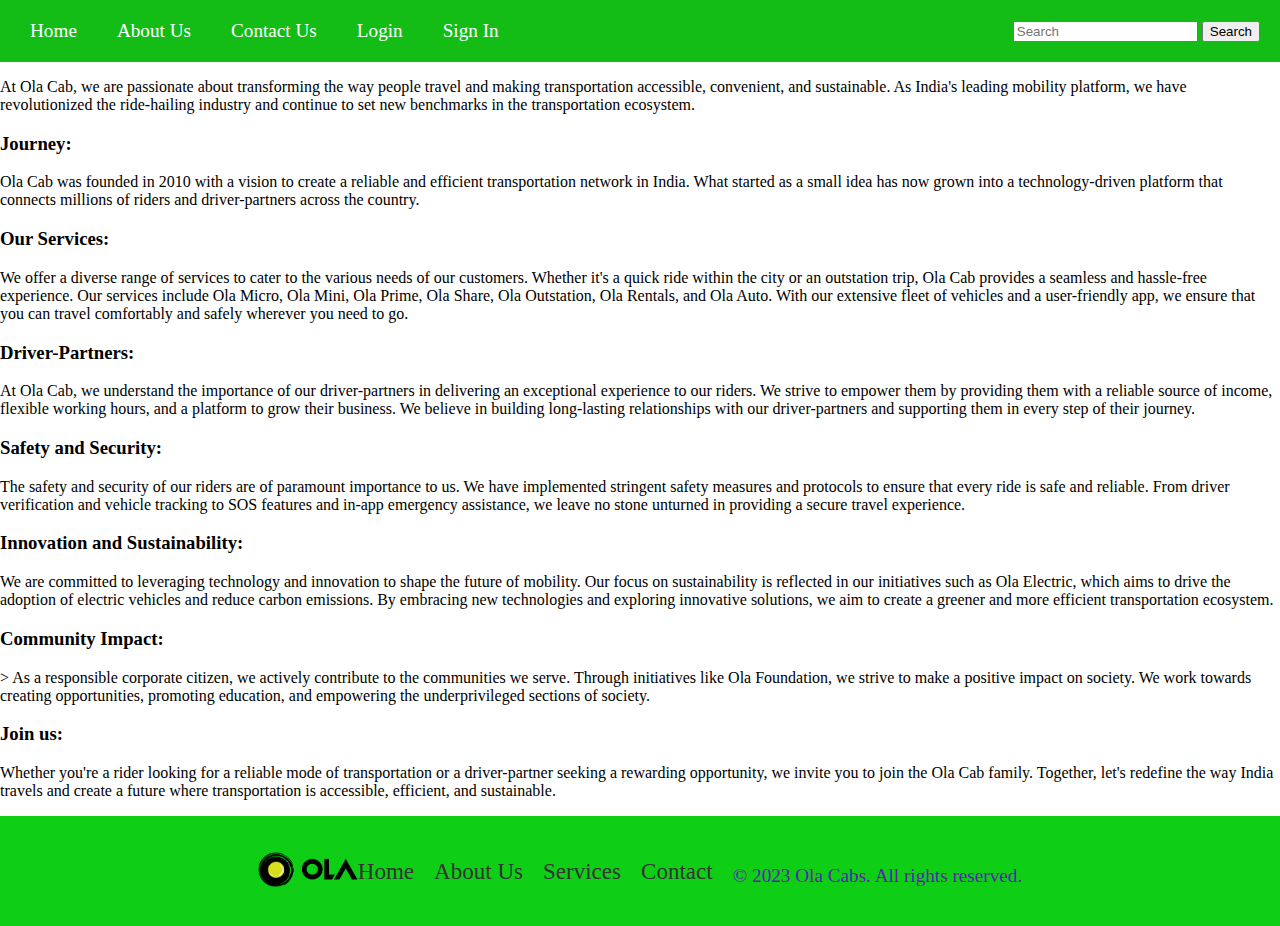
<file: about.html>
<!DOCTYPE html>
<html>
<head>
  <link rel="stylesheet" type="text/css" href="styles.css">

  <link href="https://cdn.jsdelivr.net/npm/bootstrap@5.0.2/dist/css/bootstrap.min.css" rel="stylesheet" integrity="sha384-EVSTQN3/azprG1Anm3QDgpJLIm9Nao0Yz1ztcQTwFspd3yD65VohhpuuCOmLASjC" crossorigin="anonymous">
  <script src="https://cdn.jsdelivr.net/npm/@popperjs/core@2.9.2/dist/umd/popper.min.js" integrity="sha384-IQsoLXl5PILFhosVNubq5LC7Qb9DXgDA9i+tQ8Zj3iwWAwPtgFTxbJ8NT4GN1R8p" crossorigin="anonymous"></script>
  <script src="https://cdn.jsdelivr.net/npm/bootstrap@5.0.2/dist/js/bootstrap.min.js" integrity="sha384-cVKIPhGWiC2Al4u+LWgxfKTRIcfu0JTxR+EQDz/bgldoEyl4H0zUF0QKbrJ0EcQF" crossorigin="anonymous"></script>
  <title>About Us</title>
  <style>
   body{
    background-color: white;
   }
   .p{
    font-size: 100%;
    font-family: 'Times New Roman', Times, serif;
    font-style: italic;
    
    
    
   } 
   
  
  </style>
</head>
<body>
  <nav>
    <ul class="navbar">
      <li><a href="index.html">Home</a></li>
      <li><a href="about.html">About Us</a></li>
      <li><a href="contact.html">Contact Us</a></li>
      <li ><a href="login.html">Login</a></li>
      <li><a href="sign in .html">Sign In</a></li>
      <li style="margin-left: auto;"></li>
      <form class="d-flex">
        <input class="form-control me-2" type="search" placeholder="Search" aria-label="Search">
        <button class="btn btn-outline-success" type="submit">Search</button>
      </form>
    </ul>
  </nav>
 
  
 
  <p> 
    

    At Ola Cab, we are passionate about transforming the way people travel and making transportation accessible, convenient, and sustainable. As India's leading mobility platform, we have revolutionized the ride-hailing industry and continue to set new benchmarks in the transportation ecosystem.<br>
    
    <h3> Journey:</h3>
    
    Ola Cab was founded in 2010 with a vision to create a reliable and efficient transportation network in India. What started as a small idea has now grown into a technology-driven platform that connects millions of riders and driver-partners across the country.
    
    <h3>Our Services:</h3>
    
    We offer a diverse range of services to cater to the various needs of our customers. Whether it's a quick ride within the city or an outstation trip, Ola Cab provides a seamless and hassle-free experience. Our services include Ola Micro, Ola Mini, Ola Prime, Ola Share, Ola Outstation, Ola Rentals, and Ola Auto. With our extensive fleet of vehicles and a user-friendly app, we ensure that you can travel comfortably and safely wherever you need to go.
    
   <h3> Driver-Partners:</h3>
    
    At Ola Cab, we understand the importance of our driver-partners in delivering an exceptional experience to our riders. We strive to empower them by providing them with a reliable source of income, flexible working hours, and a platform to grow their business. We believe in building long-lasting relationships with our driver-partners and supporting them in every step of their journey.
    
   <h3> Safety and Security:</h3>
    
    The safety and security of our riders are of paramount importance to us. We have implemented stringent safety measures and protocols to ensure that every ride is safe and reliable. From driver verification and vehicle tracking to SOS features and in-app emergency assistance, we leave no stone unturned in providing a secure travel experience.
    
   <h3> Innovation and Sustainability:</h3>
    
    We are committed to leveraging technology and innovation to shape the future of mobility. Our focus on sustainability is reflected in our initiatives such as Ola Electric, which aims to drive the adoption of electric vehicles and reduce carbon emissions. By embracing new technologies and exploring innovative solutions, we aim to create a greener and more efficient transportation ecosystem.
    
    <h3>Community Impact:</h3>>
    
    As a responsible corporate citizen, we actively contribute to the communities we serve. Through initiatives like Ola Foundation, we strive to make a positive impact on society. We work towards creating opportunities, promoting education, and empowering the underprivileged sections of society.
    
   <h3> Join us:</h3>
    
    Whether you're a rider looking for a reliable mode of transportation or a driver-partner seeking a rewarding opportunity, we invite you to join the Ola Cab family. Together, let's redefine the way India travels and create a future where transportation is accessible, efficient, and sustainable.</p>
    <footer>
      <div class="container">
        <div class="footer-content">
          <div class="footer-logo">
            <img src="logo.png" alt="Logo">
          </div>
          <div class="footer-links">
            <ul>
              <li><a href="index.html">Home</a></li>
              <li><a href="about.html">About Us</a></li>
              <li><a href="services.html">Services</a></li>
              <li><a href="contact.html">Contact</a></li>
            </ul>
          </div>
        </div>
        <div class="footer-bottom">
          <p>&copy; 2023 Ola Cabs. All rights reserved.</p>
        </div>
      </div>
    </footer>
</body>
</html>
</file>
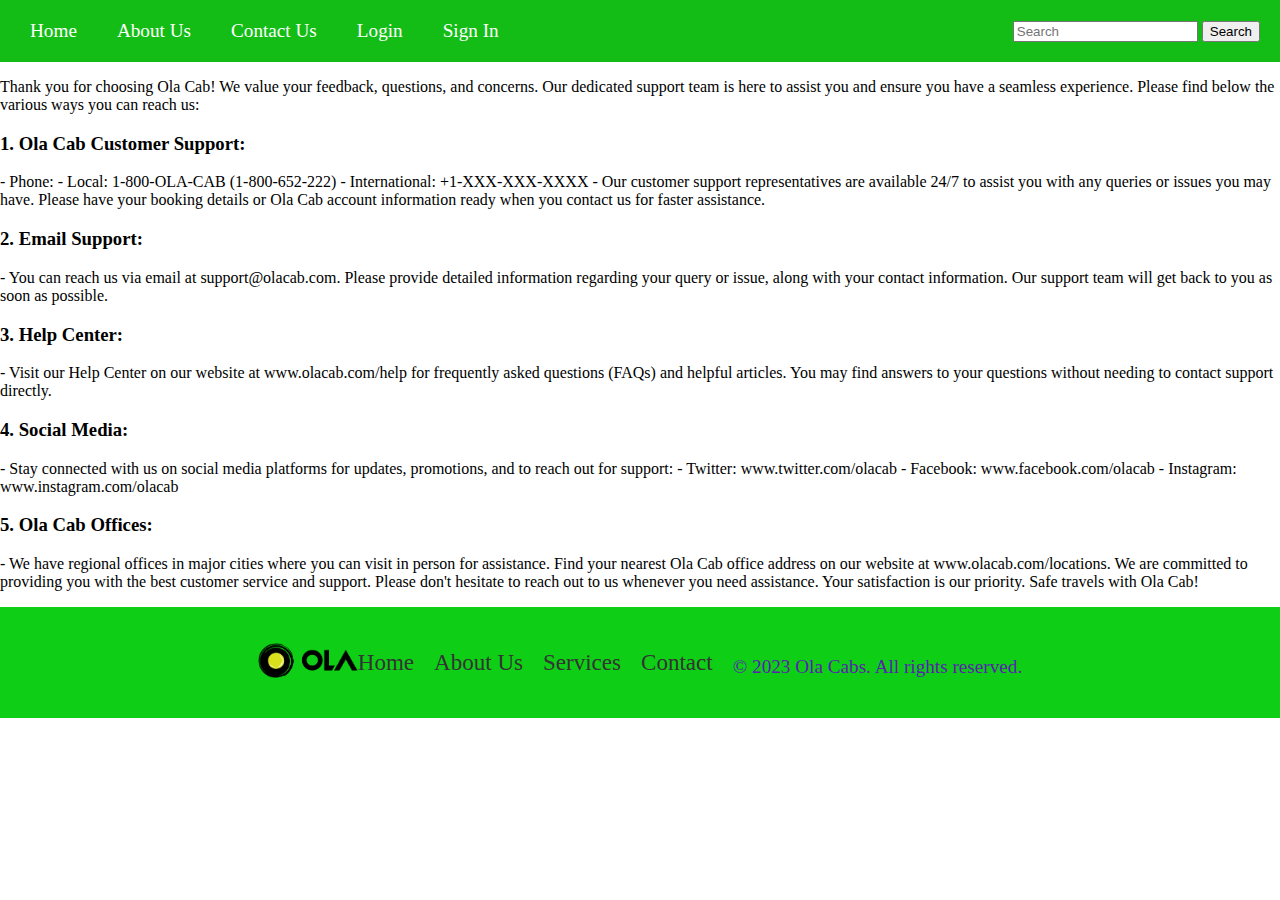
<file: contact.html>
<!DOCTYPE html>
<html lang="en">
<head>
  <link rel="stylesheet" type="text/css" href="styles.css">
  <link href="https://cdn.jsdelivr.net/npm/bootstrap@5.0.2/dist/css/bootstrap.min.css" rel="stylesheet" integrity="sha384-EVSTQN3/azprG1Anm3QDgpJLIm9Nao0Yz1ztcQTwFspd3yD65VohhpuuCOmLASjC" crossorigin="anonymous">
  <script src="https://cdn.jsdelivr.net/npm/@popperjs/core@2.9.2/dist/umd/popper.min.js" integrity="sha384-IQsoLXl5PILFhosVNubq5LC7Qb9DXgDA9i+tQ8Zj3iwWAwPtgFTxbJ8NT4GN1R8p" crossorigin="anonymous"></script>
  <script src="https://cdn.jsdelivr.net/npm/bootstrap@5.0.2/dist/js/bootstrap.min.js" integrity="sha384-cVKIPhGWiC2Al4u+LWgxfKTRIcfu0JTxR+EQDz/bgldoEyl4H0zUF0QKbrJ0EcQF" crossorigin="anonymous"></script>
  <meta charset="UTF-8">
  <meta name="viewport" content="width=device-width, initial-scale=1.0">
  <title>Contact us</title>
  <style>
    body{
      background-color: white;
    }
    .p{
      font-size: larger;
    }
    .footer {
      background-color: #0a2926;
      text-align: center;
      padding: 20px;
      color: #ffffff;
      font-family: Arial, sans-serif;
      font-size:larger;
   }


  </style>
</head>
<body>
  <nav>
    <ul class="navbar">
      <li><a href="index.html">Home</a></li>
      <li><a href="about.html">About Us</a></li>
      <li><a href="contact.html">Contact Us</a></li>
      <li ><a href="login.html">Login</a></li>
      <li><a href="sign in .html">Sign In</a></li>
      <li style="margin-left: auto;"></li>
      <form class="d-flex">
        <input class="form-control me-2" type="search" placeholder="Search" aria-label="Search">
        <button class="btn btn-outline-success" type="submit">Search</button>
      </form>
    </ul>
  </nav>
 
  
  <p>


Thank you for choosing Ola Cab! We value your feedback, questions, and concerns. Our dedicated support team is here to assist you and ensure you have a seamless experience. Please find below the various ways you can reach us:

<h3>1. Ola Cab Customer Support:</h3>
   - Phone: 
     - Local: 1-800-OLA-CAB (1-800-652-222)
     - International: +1-XXX-XXX-XXXX
   - Our customer support representatives are available 24/7 to assist you with any queries or issues you may have. Please have your booking details or Ola Cab account information ready when you contact us for faster assistance.

<h3>2. Email Support:</h3>
   - You can reach us via email at support@olacab.com. Please provide detailed information regarding your query or issue, along with your contact information. Our support team will get back to you as soon as possible.

<h3>3. Help Center:</h3>
   - Visit our Help Center on our website at www.olacab.com/help for frequently asked questions (FAQs) and helpful articles. You may find answers to your questions without needing to contact support directly.

<h3> 4. Social Media:</h3>
   - Stay connected with us on social media platforms for updates, promotions, and to reach out for support:
     - Twitter: www.twitter.com/olacab
     - Facebook: www.facebook.com/olacab
     - Instagram: www.instagram.com/olacab

<h3>5. Ola Cab Offices:</h3>
   - We have regional offices in major cities where you can visit in person for assistance. Find your nearest Ola Cab office address on our website at www.olacab.com/locations.

We are committed to providing you with the best customer service and support. Please don't hesitate to reach out to us whenever you need assistance. Your satisfaction is our priority.

Safe travels with Ola Cab!
  </p>
  <footer>
    <div class="container">
      <div class="footer-content">
        <div class="footer-logo">
          <img src="logo.png" alt="Logo">
        </div>
        <div class="footer-links">
          <ul>
            <li><a href="index.html">Home</a></li>
            <li><a href="about.html">About Us</a></li>
            <li><a href="services.html">Services</a></li>
            <li><a href="contact.html">Contact</a></li>
          </ul>
        </div>
      </div>
      <div class="footer-bottom">
        <p>&copy; 2023 Ola Cabs. All rights reserved.</p>
      </div>
    </div>
  </footer>
</body>
</html>
</file>
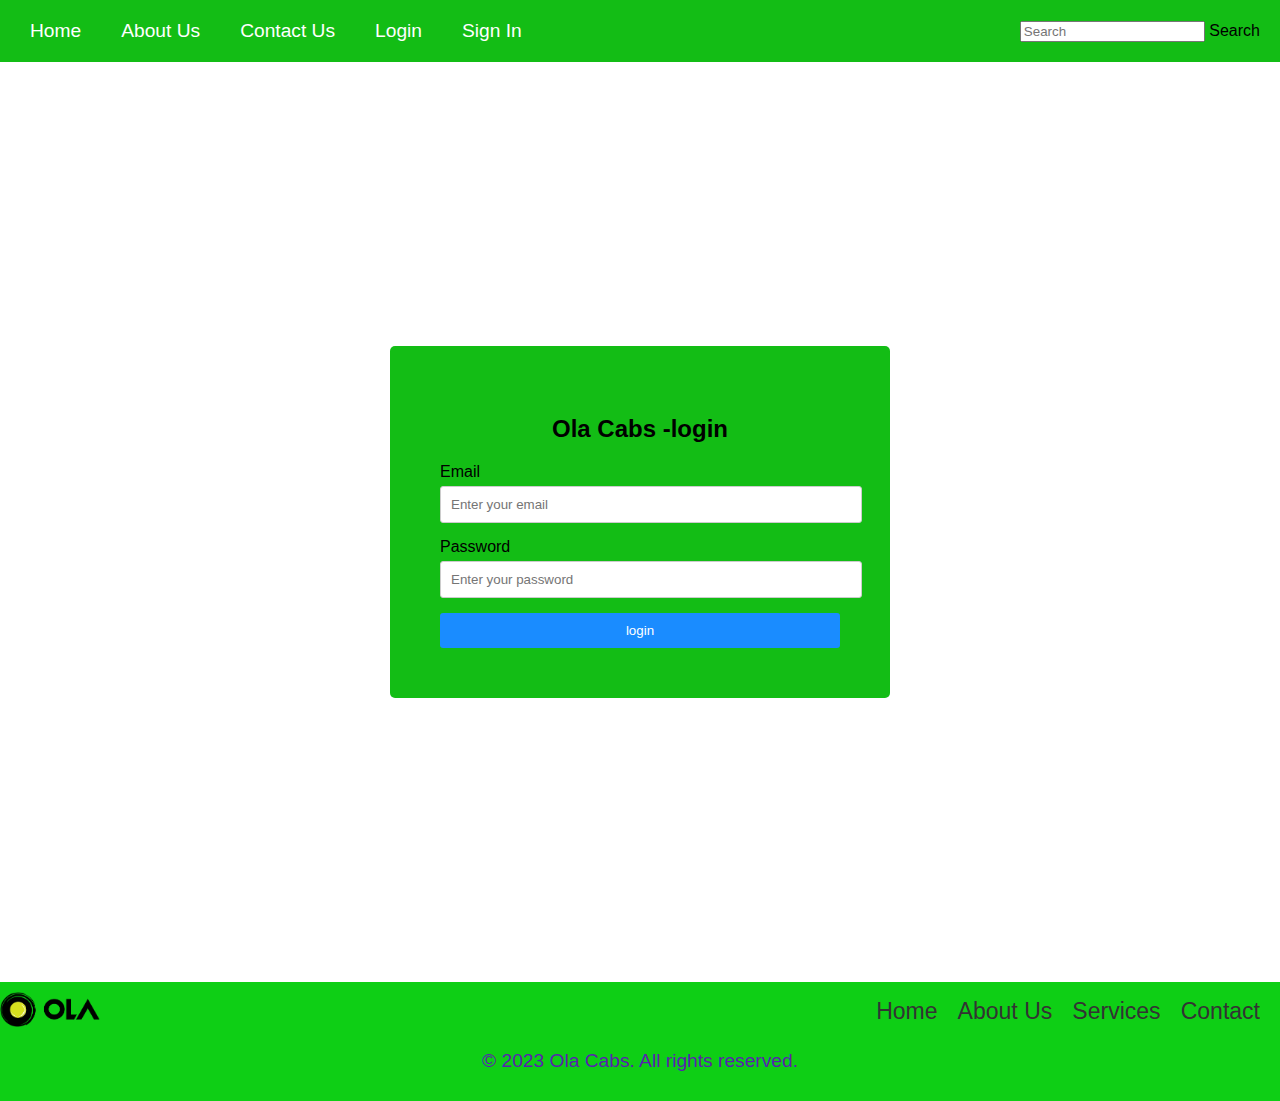
<file: login.html>
<!DOCTYPE html>
<html>
<head>
  <link rel="stylesheet" href="https://cdnjs.cloudflare.com/ajax/libs/font-awesome/6.4.0/css/all.min.css" integrity="sha512-iecdLmaskl7CVkqkXNQ/ZH/XLlvWZOJyj7Yy7tcenmpD1ypASozpmT/E0iPtmFIB46ZmdtAc9eNBvH0H/ZpiBw==" crossorigin="anonymous" referrerpolicy="no-referrer" />
  <link rel="stylesheet" type="text/css" href="styles.css">
  <link href="https://cdn.jsdelivr.net/npm/bootstrap@5.0.2/dist/css/bootstrap.min.css" rel="stylesheet" integrity="sha384-EVSTQN3/azprG1Anm3QDgpJLIm9Nao0Yz1ztcQTwFspd3yD65VohhpuuCOmLASjC" crossorigin="anonymous">
  <script src="https://cdn.jsdelivr.net/npm/@popperjs/core@2.9.2/dist/umd/popper.min.js" integrity="sha384-IQsoLXl5PILFhosVNubq5LC7Qb9DXgDA9i+tQ8Zj3iwWAwPtgFTxbJ8NT4GN1R8p" crossorigin="anonymous"></script>
  <script src="https://cdn.jsdelivr.net/npm/bootstrap@5.0.2/dist/js/bootstrap.min.js" integrity="sha384-cVKIPhGWiC2Al4u+LWgxfKTRIcfu0JTxR+EQDz/bgldoEyl4H0zUF0QKbrJ0EcQF" crossorigin="anonymous"></script>
  <title>Ola Cabs - Sign In</title>
  <style>
    .button2 {
    background-color: #4CAF50;
    border: none;
    color: white;
    padding: 15px 32px;
    text-align: center;
    text-decoration: none;
    display: inline-block;
    font-size: 16px;
    cursor: pointer;
  }
     
  
     body {
      font-family: Arial, sans-serif;
      background-color: white;
    }
    
    .container {
  display: flex;
  justify-content: center;
  align-items: center;
  height: 100vh;
 
}

.signin-form {
  background-color:#13bd15;
  padding: 50px;
  border-radius: 5px;
  width: 400px;
}

.signin-form h2 {
  text-align: center;
  margin-bottom: 20px;
}

.form-group {
  margin-bottom: 15px;
}

.form-group label {
  display: block;
  margin-bottom: 5px;
}

.form-group input {
  width: 100%;
  padding: 10px;
  border: 1px solid #ccc;
  border-radius: 3px;
}

button[type="submit"] {
  width: 100%;
  padding: 10px;
  background-color: #1a8cff;
  color: #fff;
  border: none;
  border-radius: 3px;
  cursor: pointer;
}

.fa-user{
  size: 30%;

}
  </style>
  
  <style>
    footer {
    background-color: #0ecf15;
    padding: 10px 0;
  }
  
  .container {
    max-width: 1200px;
    margin: 0 auto;
    padding:  10px;
  }
  
  .footer-content {
    display: flex;
    align-items: center;
    justify-content: space-between;
  }
  
  .footer-logo img {
    max-width: 100px;

  }
  
  .footer-links ul {
    list-style: none;
    margin: 0;
    padding: 0;
    display: flex;
    font-size: larger;
  }
  
  .footer-links ul li {
    margin-right: 20px;
    font-size: larger;
  }
  
  .footer-links ul li a {
    text-decoration: none;
    color: #333;
  }
  
  .footer-bottom {
    margin-top: 10px;
    text-align: center;
    color: #5822af;
    font-size: larger;
  }
  
  </style>
</head>
<body>
  <nav>
    <ul class="navbar">
      <li><a href="index.html">Home</a></li>
      <li><a href="about.html">About Us</a></li>
      <li><a href="contact.html">Contact Us</a></li>
      <li ><a href="login.html">Login</a></li>
      <li><a href="sign in .html">Sign In</a></li>
      <li style="margin-left: auto;"></li>
      <form class="d-flex">
        <input class="form-control me-2" type="search" placeholder="Search" aria-label="Search">
        <button2 class="btn btn-outline-success" type="submit">Search</button>
      </form>
    </ul>
  </nav>
    
  <div class="container">
    <form class="signin-form">
      <h2><i class="fa-solid fa-user fa-beat"></i>Ola Cabs -login</h2>
      
      <div class="form-group">
        <label for="email"><i class="fa-regular fa-envelope fa-spin" style="color: #4b5247;"></i>Email</label>
        <input type="email" id="email" placeholder="Enter your email">
      </div>
      <div class="form-group">
        <label for="password"><i class="fa-solid fa-key"></i>Password</label>
        <input type="password" id="password" placeholder="Enter your password">
      </div>
      <button type="submit">login</button>
    </form>
  </div>

  <footer>
    <div class="container2">
      <div class="footer-content">
        <div class="footer-logo">
          <img src="logo.png" alt="Logo">
        </div>
        <div class="footer-links">
          <ul>
            <li><a href="index.html">Home</a></li>
            <li><a href="about.html">About Us</a></li>
            <li><a href="services.html">Services</a></li>
            <li><a href="contact.html">Contact</a></li>
          </ul>
        </div>
      </div>
      <div class="footer-bottom">
        <p>&copy; 2023 Ola Cabs. All rights reserved.</p>
      </div>
    </div>
  </footer>
  
</body>
</html>
</file>
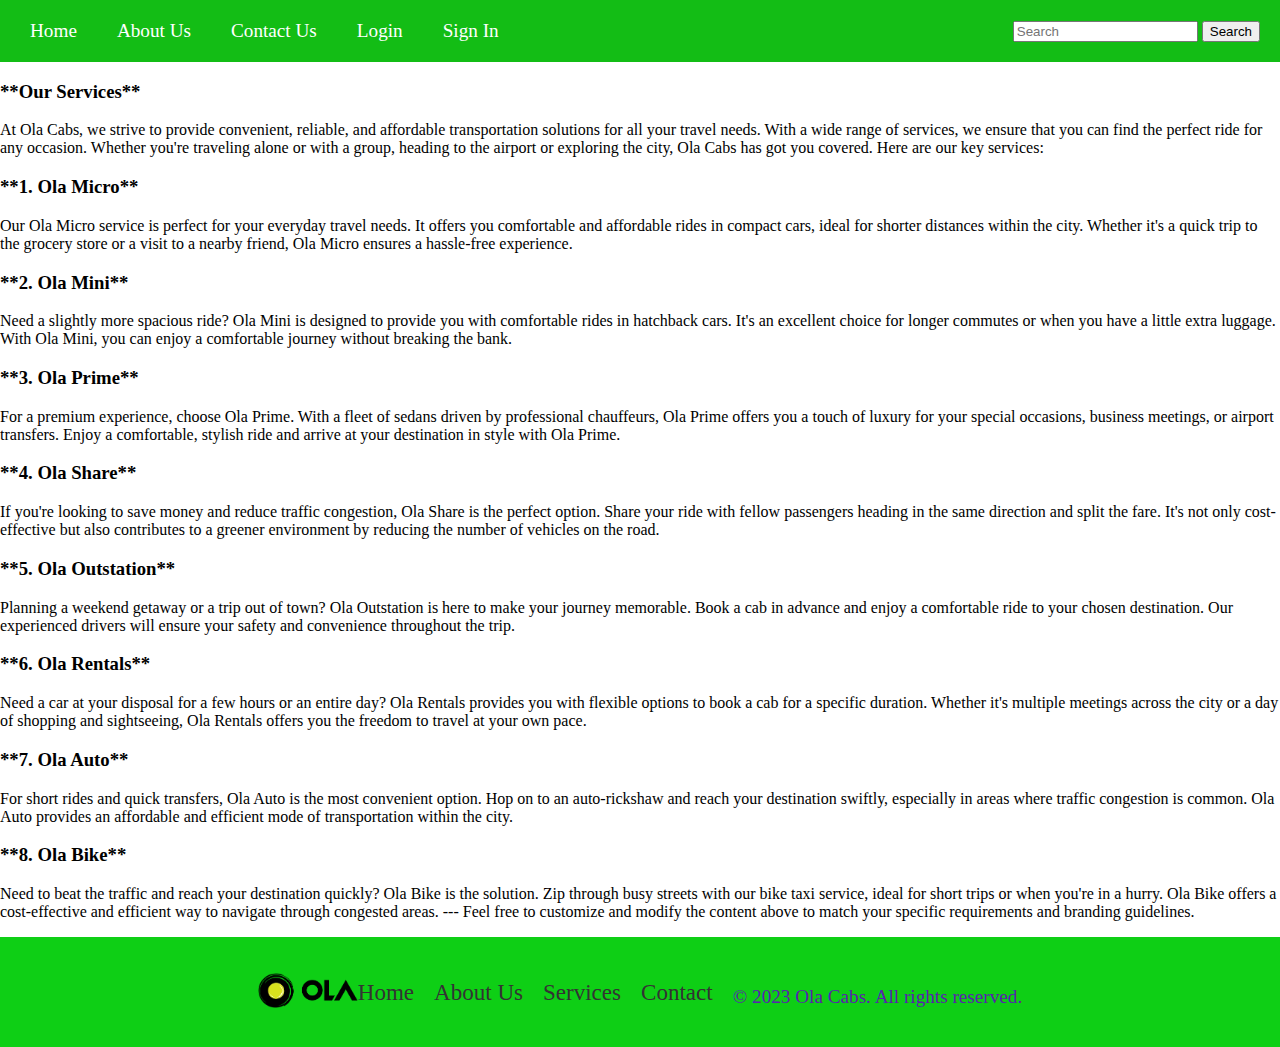
<file: services.html>
<!DOCTYPE html>
<html lang="en">
    <style>
        body{background-color: white;
        }
    </style>
<head>
    <link rel="stylesheet" type="text/css" href="styles.css">
    
  <link href="https://cdn.jsdelivr.net/npm/bootstrap@5.0.2/dist/css/bootstrap.min.css" rel="stylesheet" integrity="sha384-EVSTQN3/azprG1Anm3QDgpJLIm9Nao0Yz1ztcQTwFspd3yD65VohhpuuCOmLASjC" crossorigin="anonymous">
  <script src="https://cdn.jsdelivr.net/npm/@popperjs/core@2.9.2/dist/umd/popper.min.js" integrity="sha384-IQsoLXl5PILFhosVNubq5LC7Qb9DXgDA9i+tQ8Zj3iwWAwPtgFTxbJ8NT4GN1R8p" crossorigin="anonymous"></script>
  <script src="https://cdn.jsdelivr.net/npm/bootstrap@5.0.2/dist/js/bootstrap.min.js" integrity="sha384-cVKIPhGWiC2Al4u+LWgxfKTRIcfu0JTxR+EQDz/bgldoEyl4H0zUF0QKbrJ0EcQF" crossorigin="anonymous"></script>
    <meta charset="UTF-8">
    <meta name="viewport" content="width=device-width, initial-scale=1.0">
    <title>Document</title>
</head>
<body>

  <nav>
    <ul class="navbar">
      <li><a href="index.html">Home</a></li>
      <li><a href="about.html">About Us</a></li>
      <li><a href="contact.html">Contact Us</a></li>
      <li ><a href="login.html">Login</a></li>
      <li><a href="sign in .html">Sign In</a></li>
      <li style="margin-left: auto;"></li>
      <form class="d-flex">
        <input class="form-control me-2" type="search" placeholder="Search" aria-label="Search">
        <button class="btn btn-outline-success" type="submit">Search</button>
      </form>
    </ul>
  </nav>
    <p>


<h3>**Our Services**</h3>

At Ola Cabs, we strive to provide convenient, reliable, and affordable transportation solutions for all your travel needs. With a wide range of services, we ensure that you can find the perfect ride for any occasion. Whether you're traveling alone or with a group, heading to the airport or exploring the city, Ola Cabs has got you covered. Here are our key services:

<h3>**1. Ola Micro**</h3>

Our Ola Micro service is perfect for your everyday travel needs. It offers you comfortable and affordable rides in compact cars, ideal for shorter distances within the city. Whether it's a quick trip to the grocery store or a visit to a nearby friend, Ola Micro ensures a hassle-free experience.

<h3>**2. Ola Mini**</h3>

Need a slightly more spacious ride? Ola Mini is designed to provide you with comfortable rides in hatchback cars. It's an excellent choice for longer commutes or when you have a little extra luggage. With Ola Mini, you can enjoy a comfortable journey without breaking the bank.

<h3>**3. Ola Prime**</h3>

For a premium experience, choose Ola Prime. With a fleet of sedans driven by professional chauffeurs, Ola Prime offers you a touch of luxury for your special occasions, business meetings, or airport transfers. Enjoy a comfortable, stylish ride and arrive at your destination in style with Ola Prime.

<h3>**4. Ola Share**</h3>

If you're looking to save money and reduce traffic congestion, Ola Share is the perfect option. Share your ride with fellow passengers heading in the same direction and split the fare. It's not only cost-effective but also contributes to a greener environment by reducing the number of vehicles on the road.

<h3>**5. Ola Outstation**</h3>

Planning a weekend getaway or a trip out of town? Ola Outstation is here to make your journey memorable. Book a cab in advance and enjoy a comfortable ride to your chosen destination. Our experienced drivers will ensure your safety and convenience throughout the trip.

<h3>**6. Ola Rentals**</h3>
Need a car at your disposal for a few hours or an entire day? Ola Rentals provides you with flexible options to book a cab for a specific duration. Whether it's multiple meetings across the city or a day of shopping and sightseeing, Ola Rentals offers you the freedom to travel at your own pace.

<h3>**7. Ola Auto**</h3>
For short rides and quick transfers, Ola Auto is the most convenient option. Hop on to an auto-rickshaw and reach your destination swiftly, especially in areas where traffic congestion is common. Ola Auto provides an affordable and efficient mode of transportation within the city.

<h3>**8. Ola Bike**</h3>

Need to beat the traffic and reach your destination quickly? Ola Bike is the solution. Zip through busy streets with our bike taxi service, ideal for short trips or when you're in a hurry. Ola Bike offers a cost-effective and efficient way to navigate through congested areas.

---

Feel free to customize and modify the content above to match your specific requirements and branding guidelines.
    </p>
    <footer>
        <div class="container">
          <div class="footer-content">
            <div class="footer-logo">
              <img src="logo.png" alt="Logo">
            </div>
            <div class="footer-links">
              <ul>
                <li><a href="index.html">Home</a></li>
                <li><a href="about.html">About Us</a></li>
                <li><a href="services.html">Services</a></li>
                <li><a href="contact.html">Contact</a></li>
              </ul>
            </div>
          </div>
          <div class="footer-bottom">
            <p>&copy; 2023 Ola Cabs. All rights reserved.</p>
          </div>
        </div>
      </footer>
</body>
</html>
</file>
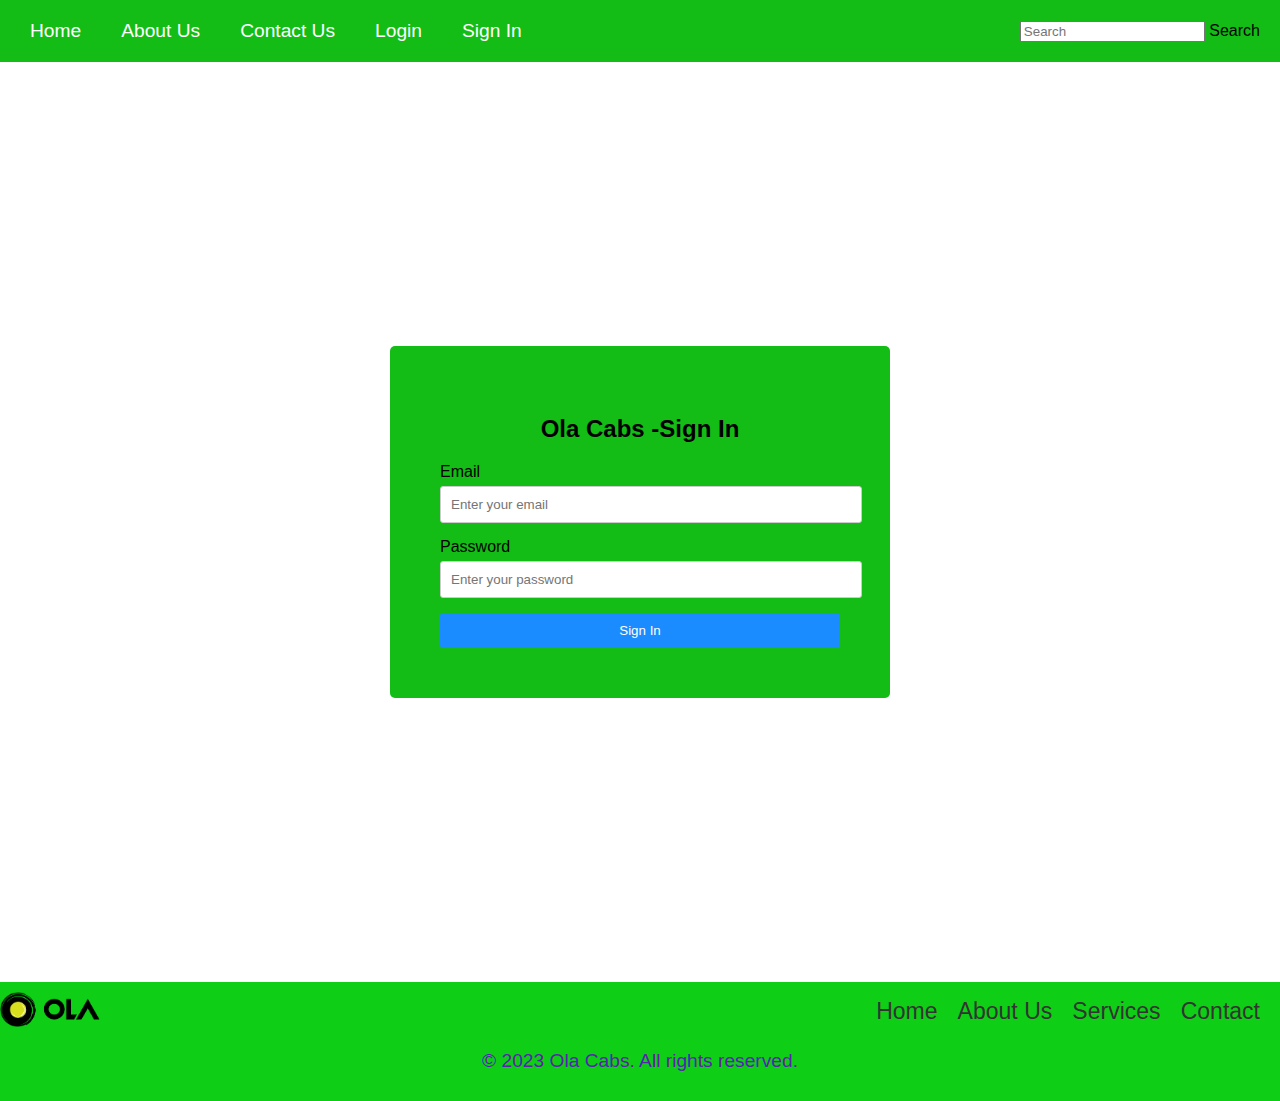
<file: sign in .html>
<!DOCTYPE html>
<html>
<head>
  <link rel="stylesheet" href="https://cdnjs.cloudflare.com/ajax/libs/font-awesome/6.4.0/css/all.min.css" integrity="sha512-iecdLmaskl7CVkqkXNQ/ZH/XLlvWZOJyj7Yy7tcenmpD1ypASozpmT/E0iPtmFIB46ZmdtAc9eNBvH0H/ZpiBw==" crossorigin="anonymous" referrerpolicy="no-referrer" />
  <link rel="stylesheet" type="text/css" href="styles.css">
  <link href="https://cdn.jsdelivr.net/npm/bootstrap@5.0.2/dist/css/bootstrap.min.css" rel="stylesheet" integrity="sha384-EVSTQN3/azprG1Anm3QDgpJLIm9Nao0Yz1ztcQTwFspd3yD65VohhpuuCOmLASjC" crossorigin="anonymous">
  <script src="https://cdn.jsdelivr.net/npm/@popperjs/core@2.9.2/dist/umd/popper.min.js" integrity="sha384-IQsoLXl5PILFhosVNubq5LC7Qb9DXgDA9i+tQ8Zj3iwWAwPtgFTxbJ8NT4GN1R8p" crossorigin="anonymous"></script>
  <script src="https://cdn.jsdelivr.net/npm/bootstrap@5.0.2/dist/js/bootstrap.min.js" integrity="sha384-cVKIPhGWiC2Al4u+LWgxfKTRIcfu0JTxR+EQDz/bgldoEyl4H0zUF0QKbrJ0EcQF" crossorigin="anonymous"></script>
  <title>Ola Cabs - Sign In</title>
  <style>
    .button2 {
    background-color: #4CAF50;
    border: none;
    color: white;
    padding: 15px 32px;
    text-align: center;
    text-decoration: none;
    display: inline-block;
    font-size: 16px;
    cursor: pointer;
  }
     body {
      font-family: Arial, sans-serif;
      
    }
    .container {
  display: flex;
  justify-content: center;
  align-items: center;
  height: 100vh;
}

.signin-form {
  padding: 50px;
  border-radius: 5px;
  width: 400px;
  background-color:#13bd15;
}

.signin-form h2 {
  text-align: center;
  margin-bottom: 20px;
}

.form-group {
  margin-bottom: 15px;
}

.form-group label {
  display: block;
  margin-bottom: 5px;
}

.form-group input {
  width: 100%;
  padding: 10px;
  border: 1px solid #ccc;
  border-radius: 3px;
}

button[type="submit"] {
  width: 100%;
  padding: 10px;
  background-color: #1a8cff;
  color: #fff;
  border: none;
  border-radius: 3px;
  cursor: pointer;
}.fa-user{
  size: 30%;

}
  </style>
  
  <style>
    footer {
    background-color: #0ecf15;
    padding: 10px 0;
  }
  
  .container {
    max-width: 1200px;
    margin: 0 auto;
    padding:  10px;
  }
  
  .footer-content {
    display: flex;
    align-items: center;
    justify-content: space-between;
  }
  
  .footer-logo img {
    max-width: 100px;

  }
  
  .footer-links ul {
    list-style: none;
    margin: 0;
    padding: 0;
    display: flex;
    font-size: larger;
  }
  
  .footer-links ul li {
    margin-right: 20px;
    font-size: larger;
  }
  
  .footer-links ul li a {
    text-decoration: none;
    color: #333;
  }
  
  .footer-bottom {
    margin-top: 10px;
    text-align: center;
    color: #5822af;
    font-size: larger;
  }
  
  </style>

  
</head>
<body>
  <nav>
    <ul class="navbar">
      <li><a href="index.html">Home</a></li>
      <li><a href="about.html">About Us</a></li>
      <li><a href="contact.html">Contact Us</a></li>
      <li ><a href="login.html">Login</a></li>
      <li><a href="sign in .html">Sign In</a></li>
      <li style="margin-left: auto;"></li>
      <form class="d-flex">
        <input class="form-control me-2" type="search" placeholder="Search" aria-label="Search">
        <button2 class="btn btn-outline-success" type="submit">Search</button>
      </form>
    </ul>
  </nav>
  <div class="container">
    <form class="signin-form">
      <h2><i class="fa-solid fa-user fa-beat"></i>Ola Cabs -Sign In</h2>
      <div class="form-group">
        <label for="email"><i class="fa-regular fa-envelope fa-spin" style="color: #4b5247;"></i>Email</label>
        <input type="email" id="email" placeholder="Enter your email">
      </div>
      <div class="form-group">
        <label for="password"><i class="fa-solid fa-key"></i>Password</label>
        <input type="password" id="password" placeholder="Enter your password">
      </div>
      <button type="submit">Sign In</button>
    </form>
  </div>
  <footer>
    <div class="container2">
      <div class="footer-content">
        <div class="footer-logo">
          <img src="logo.png" alt="Logo">
        </div>
        <div class="footer-links">
          <ul>
            <li><a href="index.html">Home</a></li>
            <li><a href="about.html">About Us</a></li>
            <li><a href="services.html">Services</a></li>
            <li><a href="contact.html">Contact</a></li>
          </ul>
        </div>
      </div>
      <div class="footer-bottom">
        <p>&copy; 2023 Ola Cabs. All rights reserved.</p>
      </div>
    </div>
  </footer>
  
</body>
</html>
</file>
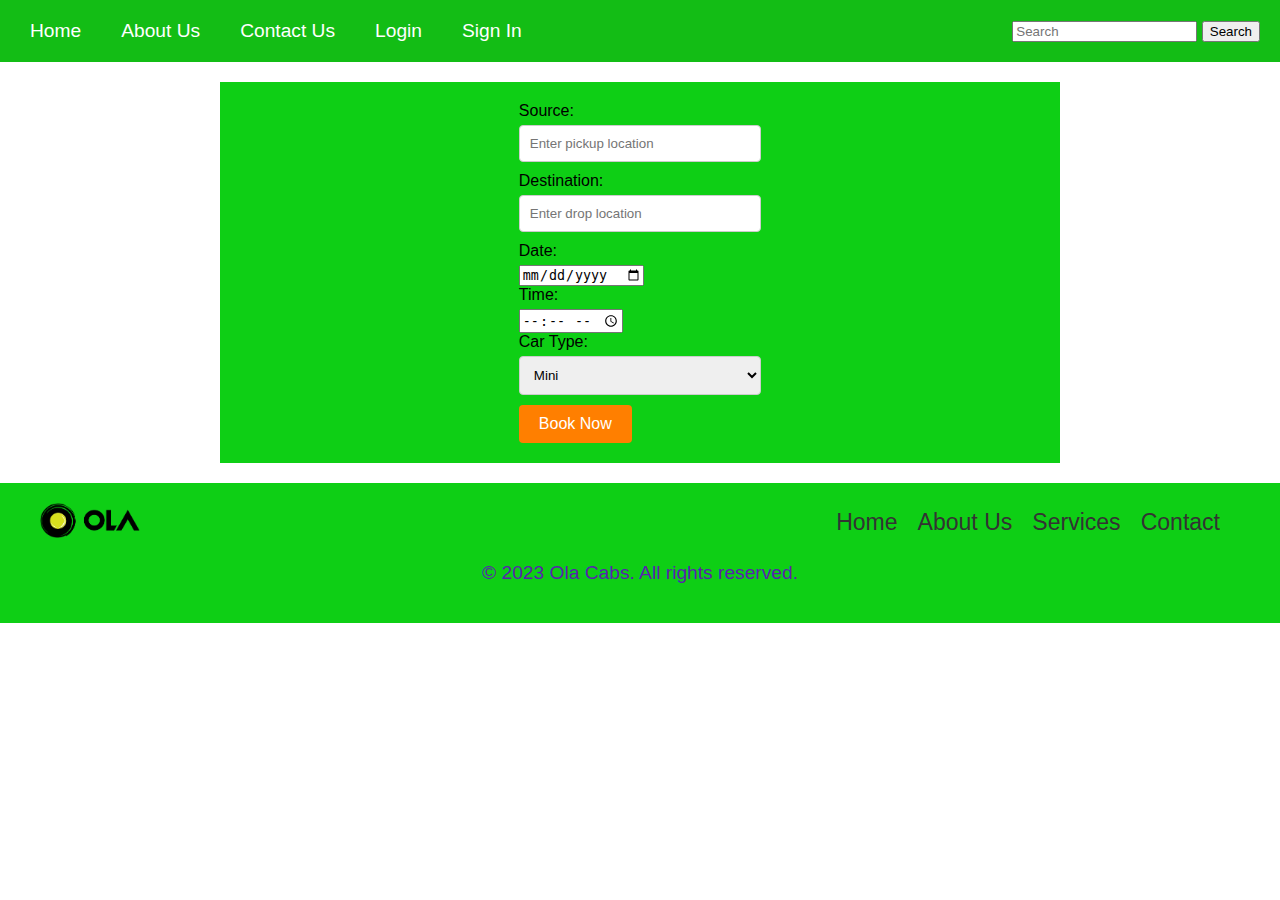
<file: time.html>
<!DOCTYPE html>
<html>
<head>
  <link rel="stylesheet" type="text/css" href="styles.css">
  <link href="https://cdn.jsdelivr.net/npm/bootstrap@5.0.2/dist/css/bootstrap.min.css" rel="stylesheet" integrity="sha384-EVSTQN3/azprG1Anm3QDgpJLIm9Nao0Yz1ztcQTwFspd3yD65VohhpuuCOmLASjC" crossorigin="anonymous">
  <script src="https://cdn.jsdelivr.net/npm/@popperjs/core@2.9.2/dist/umd/popper.min.js" integrity="sha384-IQsoLXl5PILFhosVNubq5LC7Qb9DXgDA9i+tQ8Zj3iwWAwPtgFTxbJ8NT4GN1R8p" crossorigin="anonymous"></script>
  <script src="https://cdn.jsdelivr.net/npm/bootstrap@5.0.2/dist/js/bootstrap.min.js" integrity="sha384-cVKIPhGWiC2Al4u+LWgxfKTRIcfu0JTxR+EQDz/bgldoEyl4H0zUF0QKbrJ0EcQF" crossorigin="anonymous"></script>
  <title>Ola Cabs Booking</title>
  <style>
    /* CSS Styles */
    body {
      font-family: Arial, sans-serif;
      margin: 0;
      padding: 0;
      
    }
    
    header {
      background-color: #13bd15;;
      padding: 3px;
      color: #fff;
      margin-left: 0;
     
    }
    
   
    
    .container {
      max-width: 800px;
      margin: 20px auto;
      padding: 20px;
      background-color: #0ecf15;;
    }
    
    label {
      display: block;
      margin-bottom: 5px;
    }
    
    input[type="text"],
    select {
      width: 100%;
      padding: 10px;
      margin-bottom: 10px;
      border: 1px solid #ccc;
      border-radius: 4px;
      box-sizing: border-box;
    }
    
    input[type="submit"] {
      background-color: #FF7F00;
      color: #fff;
      border: none;
      padding: 10px 20px;
      cursor: pointer;
      border-radius: 4px;
      font-size: 16px;
    }
    
    input[type="submit"]:hover {
      background-color: #FF9933;
    }

  </style>
  <style>
     footer {
    background-color: #0ecf15;
    padding: 10px 0;
  }
  
  .container2 {
    max-width: 1200px;
    margin: 0 auto;
    padding:  10px;
  }
  
  .footer-content {
    display: flex;
    align-items: center;
    justify-content: space-between;
  }
  
  .footer-logo img {
    max-width: 100px;

  }
  
  .footer-links ul {
    list-style: none;
    margin: 0;
    padding: 0;
    display: flex;
    font-size: larger;
  }
  
  .footer-links ul li {
    margin-right: 20px;
    font-size: larger;
  }
  
  .footer-links ul li a {
    text-decoration: none;
    color: #333;
  }
  
  .footer-bottom {
    margin-top: 10px;
    text-align: center;
    color: #5822af;
    font-size: larger;
  }
  </style>
</head>
<body>
  <nav>
    <ul class="navbar">
      <li><a href="index.html">Home</a></li>
      <li><a href="about.html">About Us</a></li>
      <li><a href="contact.html">Contact Us</a></li>
      <li ><a href="login.html">Login</a></li>
      <li><a href="sign in .html">Sign In</a></li>
      <li style="margin-left: auto;"></li>
      <form class="d-flex">
        <input class="form-control me-2" type="search" placeholder="Search" aria-label="Search">
        <button class="btn btn-outline-success" type="submit">Search</button>
      </form>
    </ul>
  </nav>
  
  
  <div class="container">
    <form>
      <label for="source">Source:</label>
      <input type="text" id="source" name="source" placeholder="Enter pickup location" required>
      
      <label for="destination">Destination:</label>
      <input type="text" id="destination" name="destination" placeholder="Enter drop location" required>
      
      <label for="date">Date:</label>
      <input type="date" id="date" name="date" required>
      
      <label for="time">Time:</label>
      <input type="time" id="time" name="time" required>
      
      <label for="car-type">Car Type:</label>
      <select id="car-type" name="car-type" required>
        <option value="mini">Mini</option>
        <option value="sedan">Sedan</option>
        <option value="suv">SUV</option>
        <option value="suv">Nexon</option>
        <option value="suv">Tiago</option>
        <option value="suv">Altroz</option>
        <option value="suv">Harrier</option>
        <option value="suv">Safari</option>
        <option value="suv">Tigor</option>
        <option value="suv">Indica</option>
        <option value="suv">XUV300</option>
        <option value="suv">Thar</option>
        <option value="suv">KUV100 NXT</option>
        <option value="suv">CR-V</option>
        <option value="suv">Fortuner</option>
        <option value="suv">Innova Crysta</option>
        <option value="suv">Glanza</option>
        <option value="suv">Yaris</option>
        <option value="suv">Camry</option>
        <option value="suv">Corolla Altis</option>
        <option value="suv">Urban Cruiser</option>
        <option value="suv">EcoSport</option>
        <option value="suv">Polo</option>
        <option value="suv">Vento</option>
        <option value="suv">T-Roc</option>
        <option value="suv">Tiguan</option>
        <option value="suv">Taigun</option>
        <option value="suv">Passat</option>
        <option value="suv">Octavia</option>
        <option value="suv">Rapid</option>
        <option value="suv">Superb</option>
        <option value="suv">Captur</option>
        <option value="suv">Kiger</option>
        <option value="suv">Magnite</option>
        <option value="suv">Micra</option>
      </select>
      
      <input type="submit" value="Book Now">
    </form>
  </div>

  <footer>
    <div class="container2">
      <div class="footer-content">
        <div class="footer-logo">
          <img src="logo.png" alt="Logo">
        </div>
        <div class="footer-links">
          <ul>
            <li><a href="index.html">Home</a></li>
            <li><a href="about.html">About Us</a></li>
            <li><a href="services.html">Services</a></li>
            <li><a href="contact.html">Contact</a></li>
          </ul>
        </div>
      </div>
      <div class="footer-bottom">
        <p>&copy; 2023 Ola Cabs. All rights reserved.</p>
      </div>
    </div>
  </footer>
</body>
</html>
</file>
<file: styles.css>
/* Reset default styles */
body, ul {
    margin: 0;
    padding: 0;
  }
  
  .navbar {
    background-color: #13bd15;
    list-style-type: none;
    display: flex;
    justify-content: flex-start;
    align-items: center;
    padding: 20px;
  }
  
  .navbar li {
    margin-right: 20px;
  }
  
  .navbar li:last-child {
    margin-right: 0;
  }
  
  .navbar li a {
    color: #fff;
    text-decoration: none;
    padding: 20px 10px;
    font-size: larger;
    
  }
  
  .search-bar input[type="text"] {
    padding: 5px;
    width: 150px;

  }
  
  @media only screen and (max-width: 900px) {
    .navbar {
      flex-direction: column;
      align-items: flex-start;
    }
  
    .navbar li {
      margin: 5px 0;
    }
  
    .search-bar input[type="text"] {
      width: 100%;
    }
  }
  .button{
    font-size: larger;
  }
  .container {
    display: flex;
    justify-content: center;
    align-items: center;
    
  }
  
  .button {
    background-color: #4CAF50;
    border: none;
    color: white;
    padding: 15px 32px;
    text-align: center;
    text-decoration: none;
    display: inline-block;
    font-size: 16px;
    cursor: pointer;
  }
  .video-container {
    max-width: 100%;
    height: auto;
  }
  footer {
    background-color: #0ecf15;
    padding: 10px 0;
  }
  
  .container {
    max-width: 1200px;
    margin: 0 auto;
    padding:  10px;
  }
  
  .footer-content {
    display: flex;
    align-items: center;
    justify-content: space-between;
  }
  
  .footer-logo img {
    max-width: 100px;

  }
  
  .footer-links ul {
    list-style: none;
    margin: 0;
    padding: 0;
    display: flex;
    font-size: larger;
  }
  
  .footer-links ul li {
    margin-right: 20px;
    font-size: larger;
  }
  
  .footer-links ul li a {
    text-decoration: none;
    color: #333;
  }
  
  .footer-bottom {
    margin-top: 10px;
    text-align: center;
    color: #5822af;
    font-size: larger;
  }
</file>
